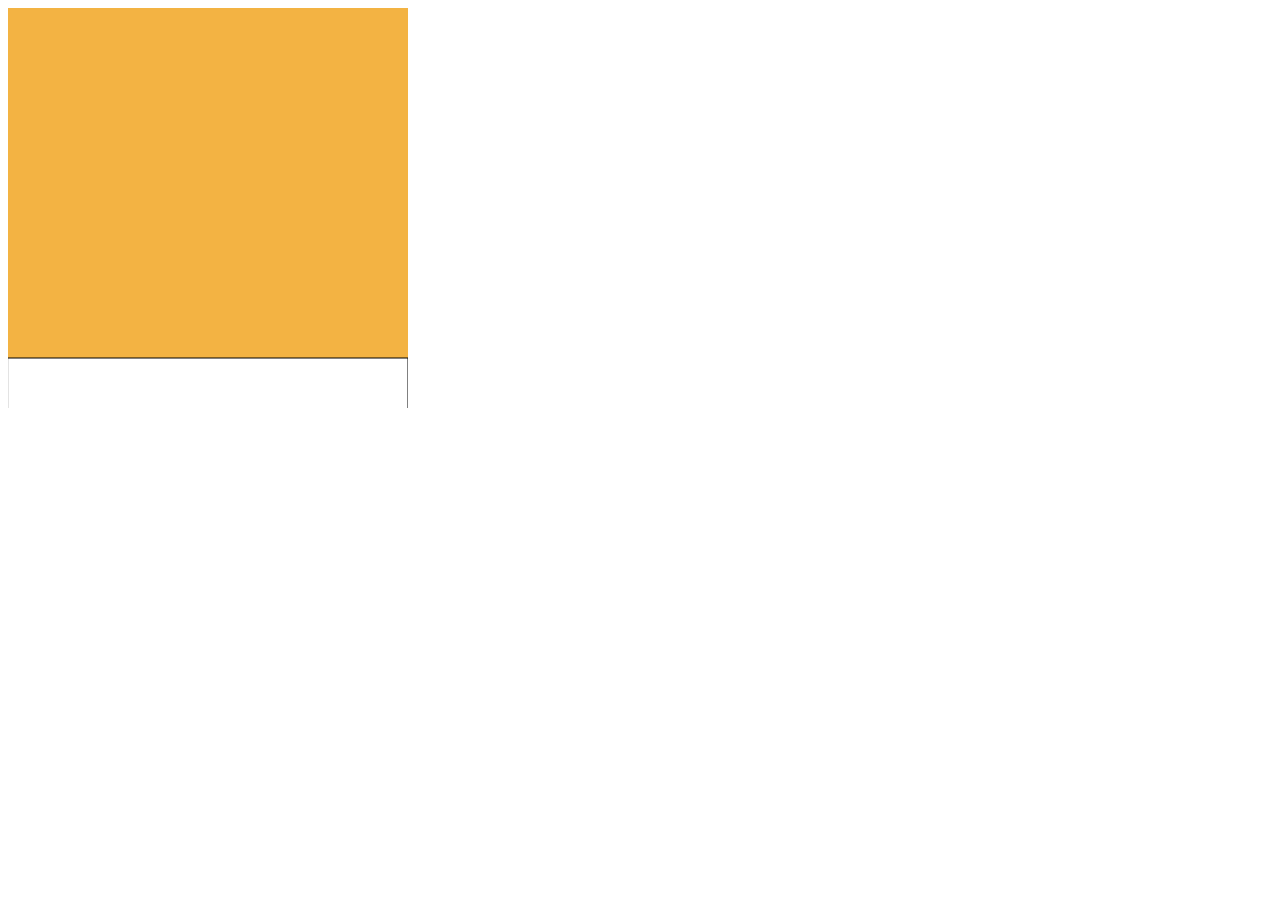
<file: Tutorial/course_1.html>
<!DOCTYPE html>
<html lang="en">
<head>
    <meta charset="UTF-8">
    <meta name="viewport" content="width=device-width, user-scalable=no, minimum-scale=1.0, maximum-scale=1.0">
    <title>course 1:render with p5js</title>
    <script src="../libs/p5.min.js"></script>
    <script src="../libs/matter.min.js"></script>
</head>
<body></body>
<script>
    let Engine = Matter.Engine,     
        World = Matter.World,
        Bodies = Matter.Bodies,
        Vector = Matter.Vector,
        Events = Matter.Events,
        Vertices = Matter.Vertices;

    let boxGroup = [];
    let ground;
    
    function setup() {
        createCanvas(400, 400);
        engine = Engine.create();
        Engine.run(engine);
        world = engine.world;
        ground = Bodies.rectangle(width / 2,height,width,100,{ isStatic: true });
        World.add(world,ground);
    }
    function mouseClicked() {
        newBox = Bodies.circle(mouseX, mouseY, 30);
        boxGroup.push(newBox);
        World.add(world,newBox);
    }
    function draw() {
        background(243, 179, 67);
        for(let _box of boxGroup){
            push()
            translate(_box.position.x,_box.position.y)
            rotate(_box.angle);
            circle(0,0,60);
            pop();
        }
        rect(0,height - 50,width,100)
    }
</script>
</file>
